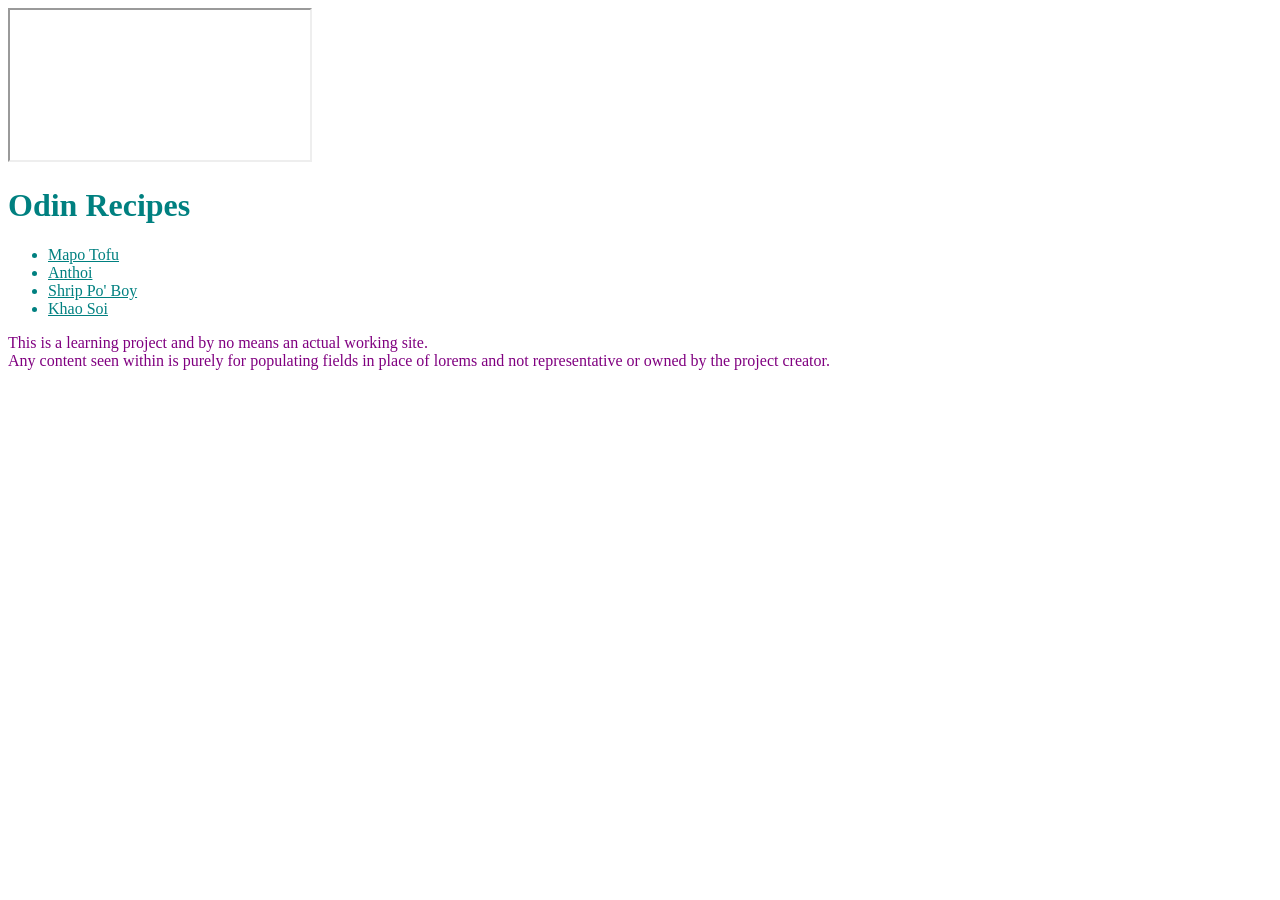
<file: index.html>
<!DOCTYPE html>
<html lang="en">
<head>
    <link rel="stylesheet"  href="styles.css">
    <meta charset="UTF-8">
    <meta name="viewport" content="width=device-width, initial-scale=1.0">
    <title>Document</title>
</head>
<body>

    <iframe src="https://store.steampowered.com/widget/3504570/Fear_Effect/"></iframe>
    <a href="https://store.steampowered.com/app/3504570/Fear_Effect/"></a>

    <h1>Odin Recipes</h1>

    <ul>
        <li><a href="recipes/mapo-tofu.html">Mapo Tofu</a></li>
        <li><a href="recipes/anthoi.html">Anthoi</a></li>
        <li><a href="recipes/shrimp-po-boy.html">Shrip Po' Boy</a></li>
        <li><a href="recipes/khao-soi.html">Khao Soi</a></li>
    </ul>

</body>
<footer>

<p>This is a learning project and by no means an actual working site.<br>Any content seen within is purely for populating fields in place of lorems and not representative or owned by the project creator.</p>

</footer>

</html>
</file>
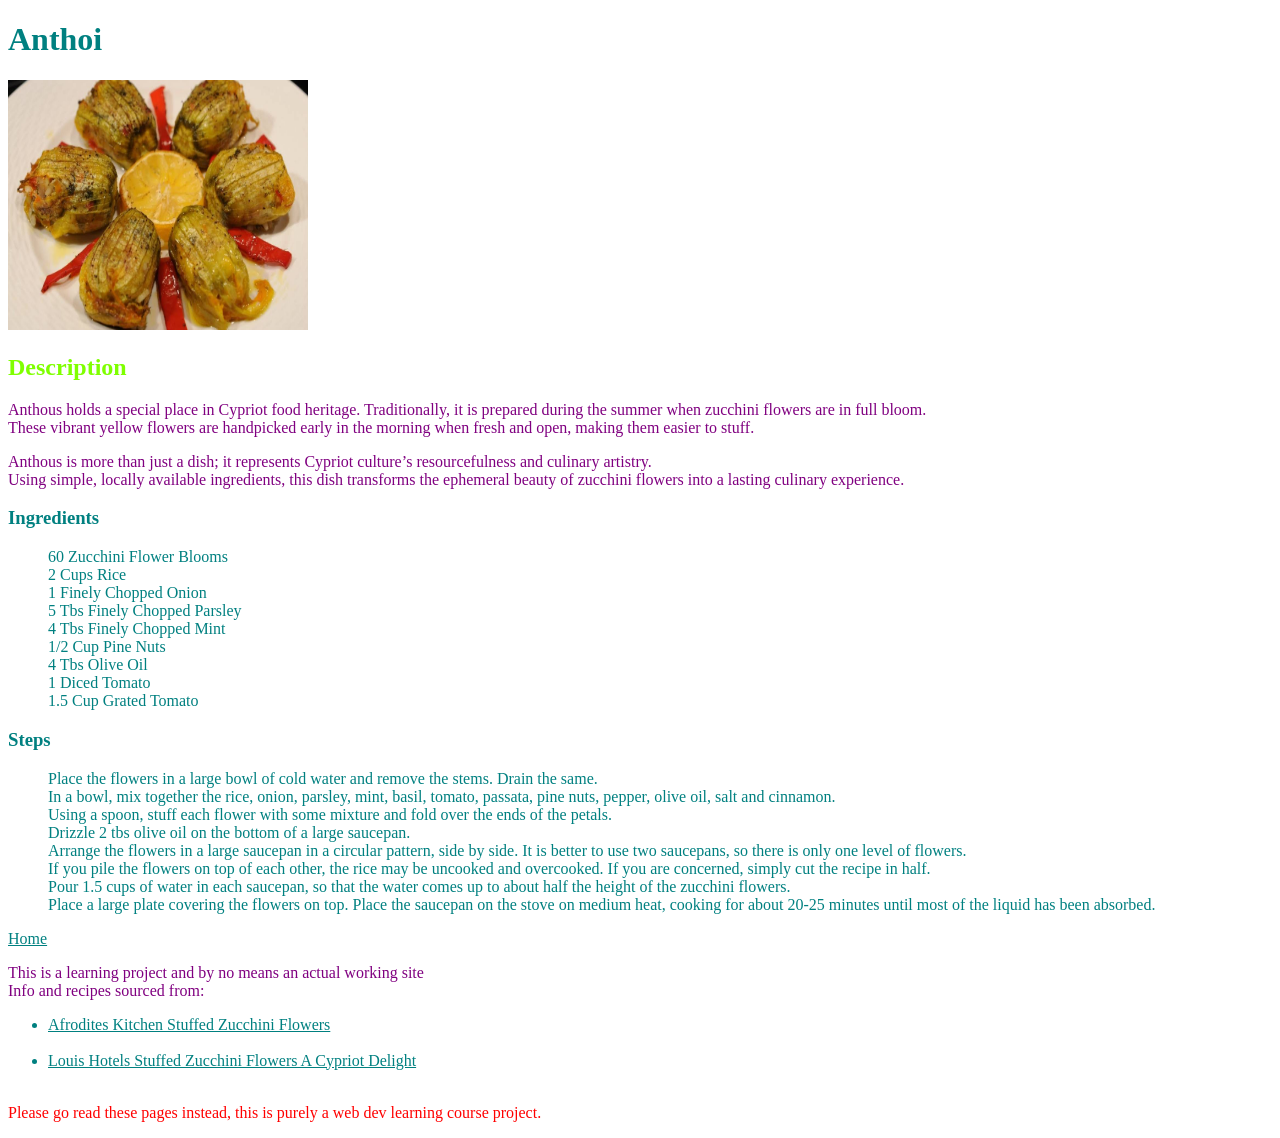
<file: recipes/anthoi.html>
<!DOCTYPE html>
<html lang="en">
<head>
    <link rel="stylesheet"  href="../styles.css">
    <meta charset="UTF-8">
    <meta name="viewport" content="width=device-width, initial-scale=1.0">
    <title>Document</title>
</head>
<body>

    <h1>Anthoi</h1>

    <img src="../images/anthoi.jpg" width="280" alt="an image displaying a plate of anthous">

    <h2 class="desc anthoi">Description</h2>

        <p>Anthous holds a special place in Cypriot food heritage. Traditionally, it is prepared during the summer when zucchini flowers are in full bloom.<br> These vibrant yellow flowers are handpicked early in the morning when fresh and open, making them easier to stuff.</p>
        <p>Anthous is more than just a dish; it represents Cypriot culture’s resourcefulness and culinary artistry.<br> Using simple, locally available ingredients, this dish transforms the ephemeral beauty of zucchini flowers into a lasting culinary experience.</p>
        
    <h3>Ingredients</h3>

        <ul>
            <il>60 Zucchini Flower Blooms</il><br>
            <il>2 Cups Rice</il><br>
            <il>1 Finely Chopped Onion</il><br>
            <il>5 Tbs Finely Chopped Parsley</il><br>
            <il>4 Tbs Finely Chopped Mint</il><br>
            <il>1/2 Cup Pine Nuts</il><br>
            <il>4 Tbs Olive Oil</il><br>
            <il>1 Diced Tomato</il><br>
            <il>1.5 Cup Grated Tomato</il><br>
        </ul>

    <h3>Steps</h3>

        <ol>
            <il>Place the flowers in a large bowl of cold water and remove the stems. Drain the same.</il><br>
            <il>In a bowl, mix together the rice, onion, parsley, mint, basil, tomato, passata, pine nuts, pepper, olive oil, salt and cinnamon.</il><br>
            <il>Using a spoon, stuff each flower with some mixture and fold over the ends of the petals.</il><br>
            <il>Drizzle 2 tbs olive oil on the bottom of a large saucepan.</il><br>
            <il>Arrange the flowers in a large saucepan in a circular pattern, side by side. It is better to use two saucepans, so there is only one level of flowers.<br> If you pile the flowers on top of each other, the rice may be uncooked and overcooked. If you are concerned, simply cut the recipe in half.</il><br>
            <il>Pour 1.5 cups of water in each saucepan, so that the water comes up to about half the height of the zucchini flowers.</il><br>
            <il>Place a large plate covering the flowers on top. Place the saucepan on the stove on medium heat, cooking for about 20-25 minutes until most of the liquid has been absorbed.</il><br>
        </ol>

</body>
<footer>

<a href="../index.html">Home</a>

<p>This is a learning project and by no means an actual working site<br>
    Info and recipes sourced from:
    <ul>
        <li><a href="https://afroditeskitchen.com/recipe/spicy-anthous-spicy-stuffed-zucchini-flowers/" target="_blank">Afrodites Kitchen Stuffed Zucchini Flowers</a></li><br>
        <li><a href="https://www.louishotels.com/stuffed-zucchini-flowers-spicy-anthous-a-cypriot-delight/" target="_blank">Louis Hotels Stuffed Zucchini Flowers A Cypriot Delight</a></li><br>
    </ul>
    Please go read these pages instead, this is purely a web dev learning course project.
</p>

</footer>
</html>
</file>
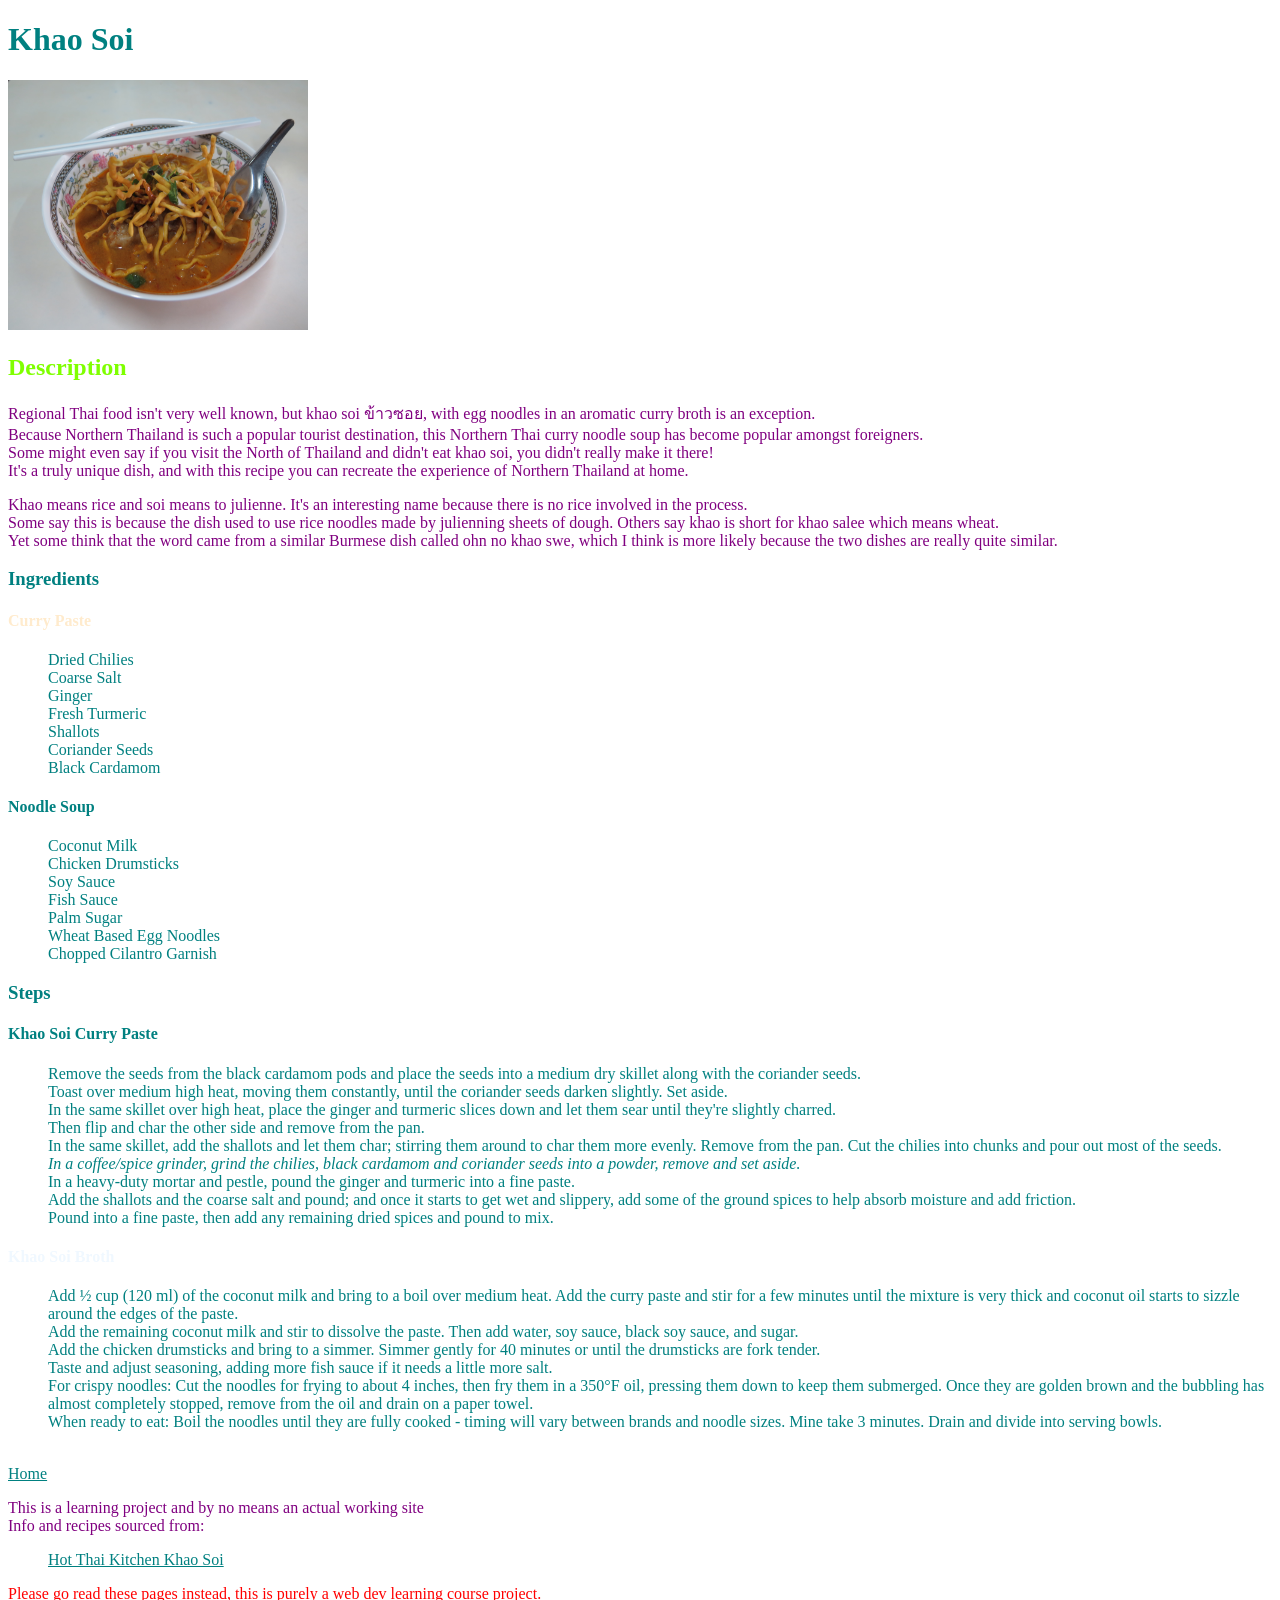
<file: recipes/khao-soi.html>
<!DOCTYPE html>
<html lang="en">
<head>
    <link rel="stylesheet"  href="../styles.css">
    <meta charset="UTF-8">
    <meta name="viewport" content="width=device-width, initial-scale=1.0">
    <title>Document</title>
</head>
<body>

    <h1>Khao Soi</h1>

    <img src="../images/khao-soi.jpg" width="280" alt="an image displaying a bowl of khao soi">

    <h2 class="desc soi">Description</h2>

        <p>Regional Thai food isn't very well known, but khao soi ข้าวซอย, with egg noodles in an aromatic curry broth is an exception. <br>Because Northern Thailand is such a popular tourist destination, this Northern Thai curry noodle soup has become popular amongst foreigners.
            <br>Some might even say if you visit the North of Thailand and didn't eat khao soi, you didn't really make it there! <br>It's a truly unique dish, and with this recipe you can recreate the experience of Northern Thailand at home.</p>
        <p>Khao means rice and soi means to julienne. It's an interesting name because there is no rice involved in the process.<br> Some say this is because the dish used to use rice noodles made by julienning sheets of dough. Others say khao is short for khao salee which means wheat.<br> Yet some think that the word came from a similar Burmese dish called ohn no khao swe, which I think is more likely because the two dishes are really quite similar.</p>
   
    <h3>Ingredients</h3>

        <h4 id="paste">Curry Paste</h4>

        <ul class="list curry-paste">
            <il>Dried Chilies</il><br>
            <il>Coarse Salt</il><br>
            <il>Ginger</il><br>
            <il>Fresh Turmeric</il><br>
            <il>Shallots</il><br>
            <il>Coriander Seeds</il><br>
            <il>Black Cardamom</il><br>
        </ul>

        <h4>Noodle Soup</h4>

        <ul class="list noodle-soup">
            <il>Coconut Milk</il><br>
            <il>Chicken Drumsticks</il><br>
            <il>Soy Sauce</il><br>
            <il>Fish Sauce</il><br>
            <il>Palm Sugar</il><br>
            <il>Wheat Based Egg Noodles</il><br>
            <il>Chopped Cilantro Garnish</il><br>
        </ul>

    <h3>Steps</h3>

        <h4>Khao Soi Curry Paste</h4>

        <ol class="list curry-paste">
            <il>Remove the seeds from the black cardamom pods and place the seeds into a medium dry skillet along with the coriander seeds.<br> Toast over medium high heat, moving them constantly, until the coriander seeds darken slightly. Set aside.</il><br>
            <il>In the same skillet over high heat, place the ginger and turmeric slices down and let them sear until they're slightly charred.<br> Then flip and char the other side and remove from the pan.</il><br>
            <il>In the same skillet, add the shallots and let them char; stirring them around to char them more evenly. Remove from the pan.</il>
            <il>Cut the chilies into chunks and pour out most of the seeds.</il><br>
            <i>In a coffee/spice grinder, grind the chilies, black cardamom and coriander seeds into a powder, remove and set aside.</i><br>
            <il>In a heavy-duty mortar and pestle, pound the ginger and turmeric into a fine paste.</il><br>
            <il>Add the shallots and the coarse salt and pound; and once it starts to get wet and slippery, add some of the ground spices to help absorb moisture and add friction.</il><br>
            <il>Pound into a fine paste, then add any remaining dried spices and pound to mix.</il><br>
        </ol>

        <h4 class="list broth">Khao Soi Broth</h4>

        <ol class="list" id="soi-broth">
            <il>Add ½ cup (120 ml) of the coconut milk and bring to a boil over medium heat. Add the curry paste and stir for a few minutes until the mixture is very thick and coconut oil starts to sizzle around the edges of the paste.</il><br>
            <il>Add the remaining coconut milk and stir to dissolve the paste. Then add water, soy sauce, black soy sauce, and sugar.</il><br>
            <il>Add the chicken drumsticks and bring to a simmer. Simmer gently for 40 minutes or until the drumsticks are fork tender. </il><br>
            <il>Taste and adjust seasoning, adding more fish sauce if it needs a little more salt.</il><br>
            <il>For crispy noodles: Cut the noodles for frying to about 4 inches, then fry them in a 350°F oil, pressing them down to keep them submerged. Once they are golden brown and the bubbling has almost completely stopped, remove from the oil and drain on a paper towel.</il><br>
            <il>When ready to eat: Boil the noodles until they are fully cooked - timing will vary between brands and noodle sizes. Mine take 3 minutes. Drain and divide into serving bowls.</il><br>
            <il></il><br>
        </ol>

</body>
<footer>

<a href="../index.html">Home</a>

<p>This is a learning project and by no means an actual working site<br>
    Info and recipes sourced from:
    <ul>
        <il><a href="https://hot-thai-kitchen.com/kao-soi/" target="_blank">Hot Thai Kitchen Khao Soi</a></il><br>
    </ul>
    Please go read these pages instead, this is purely a web dev learning course project.
</p>

</footer>
</html>
</file>
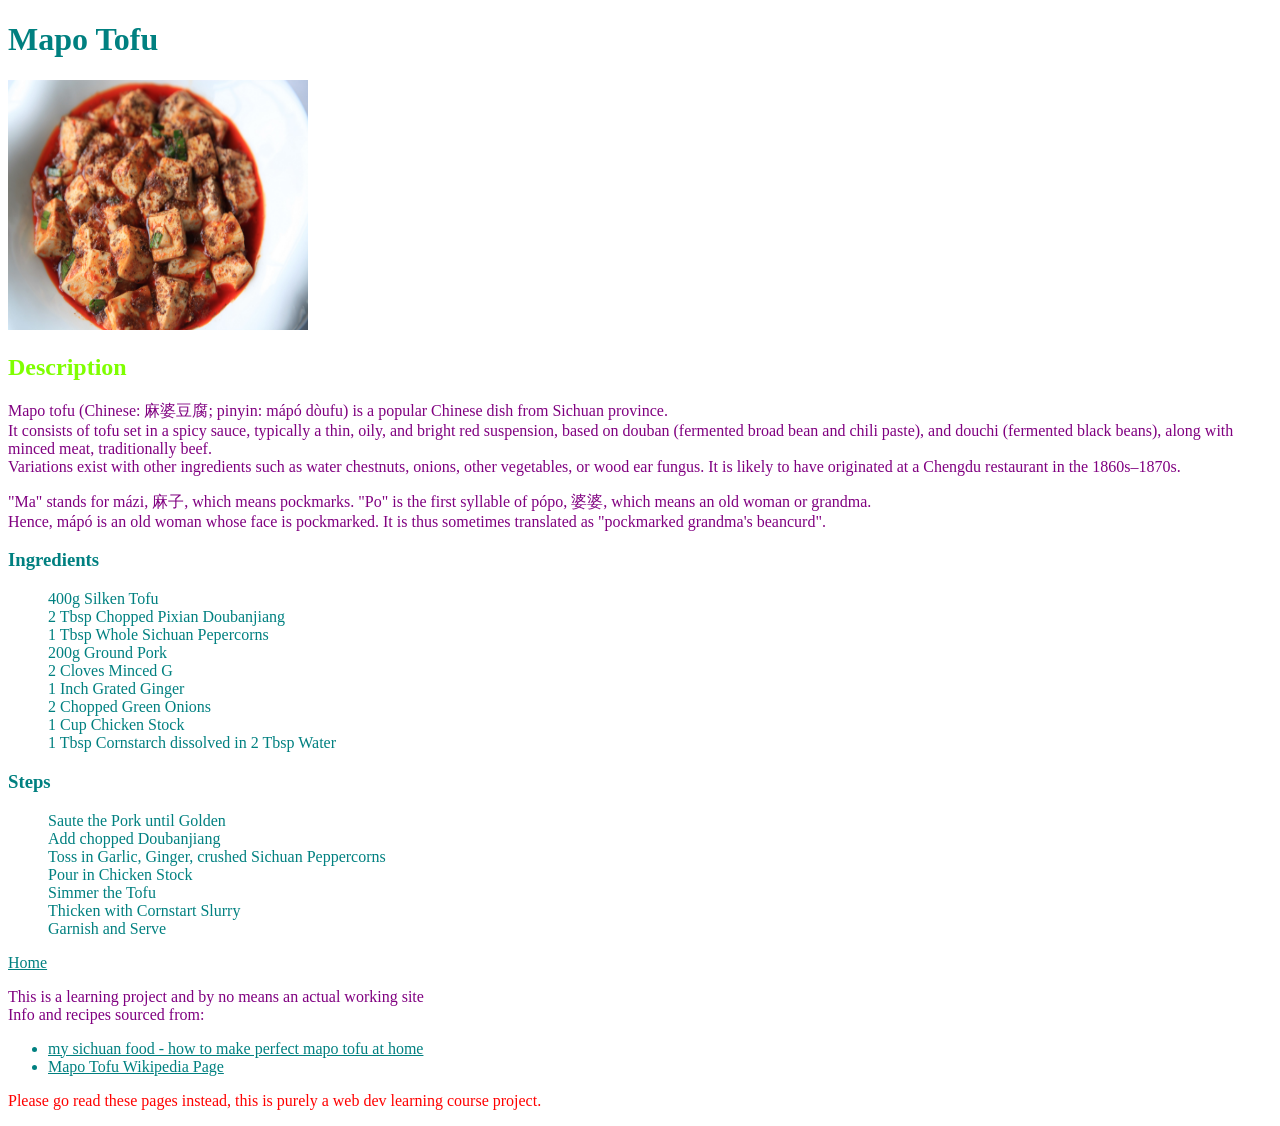
<file: recipes/mapo-tofu.html>
<!DOCTYPE html>
<html lang="en">
<head>
    <link rel="stylesheet"  href="../styles.css">
    <meta charset="UTF-8">
    <meta name="viewport" content="width=device-width, initial-scale=1.0">
    <title>Document</title>
</head>
<body>

    <h1>Mapo Tofu</h1>

    <img src="../images/mapo-tofu.jpg" width="280" alt="an image displaying a bowl of mapo tofu">

    <h2 class="desc mapo">Description</h2>

        <p>Mapo tofu (Chinese: 麻婆豆腐; pinyin: mápó dòufu) is a popular Chinese dish from Sichuan province.<br> It consists of tofu set in a spicy sauce, typically a thin, oily, and bright red suspension, based on douban (fermented broad bean and chili paste), and douchi (fermented black beans), along with minced meat, traditionally beef. <br>Variations exist with other ingredients such as water chestnuts, onions, other vegetables, or wood ear fungus. It is likely to have originated at a Chengdu restaurant in the 1860s–1870s.</p>
        <p>"Ma" stands for mázi, 麻子, which means pockmarks. "Po" is the first syllable of pópo, 婆婆, which means an old woman or grandma.<br> Hence, mápó is an old woman whose face is pockmarked. It is thus sometimes translated as "pockmarked grandma's beancurd".</p>
    
    <h3>Ingredients</h3>

        <ul>
            <il>400g Silken Tofu</il><br>
            <il>2 Tbsp Chopped Pixian Doubanjiang</il><br>
            <il>1 Tbsp Whole Sichuan Pepercorns</il><br>
            <il>200g Ground Pork</il><br>
            <il>2 Cloves Minced G</il><br>
            <il>1 Inch Grated Ginger</il><br>
            <il>2 Chopped Green Onions</il><br>
            <il>1 Cup Chicken Stock</il><br>
            <il>1 Tbsp Cornstarch dissolved in 2 Tbsp Water</il><br>
        </ul>

    <h3>Steps</h3>

        <ol>
            <il>Saute the Pork until Golden</il><br>
            <il>Add chopped Doubanjiang</il><br>
            <il>Toss in Garlic, Ginger, crushed Sichuan Peppercorns</il><br>
            <il>Pour in Chicken Stock</il><br>
            <il>Simmer the Tofu</il><br>
            <il>Thicken with Cornstart Slurry</il><br>
            <il>Garnish and Serve</il><br>
        </ol>

</body>
<footer>

<a href="../index.html">Home</a>

<p>This is a learning project and by no means an actual working site <br>
    Info and recipes sourced from:
    <ul>
        <li><a href="https://www.mysichuanfood.com/how-to-make-perfect-mapo-tofu-at-home/" target="_blank">my sichuan food - how to make perfect mapo tofu at home</a></li>
        <li><a href="https://en.wikipedia.org/wiki/Mapo_tofu" target="_blank">Mapo Tofu Wikipedia Page</a></li>
    </ul>
    Please go read these pages instead, this is purely a web dev learning course project.
</p>

</footer>
</html>
</file>
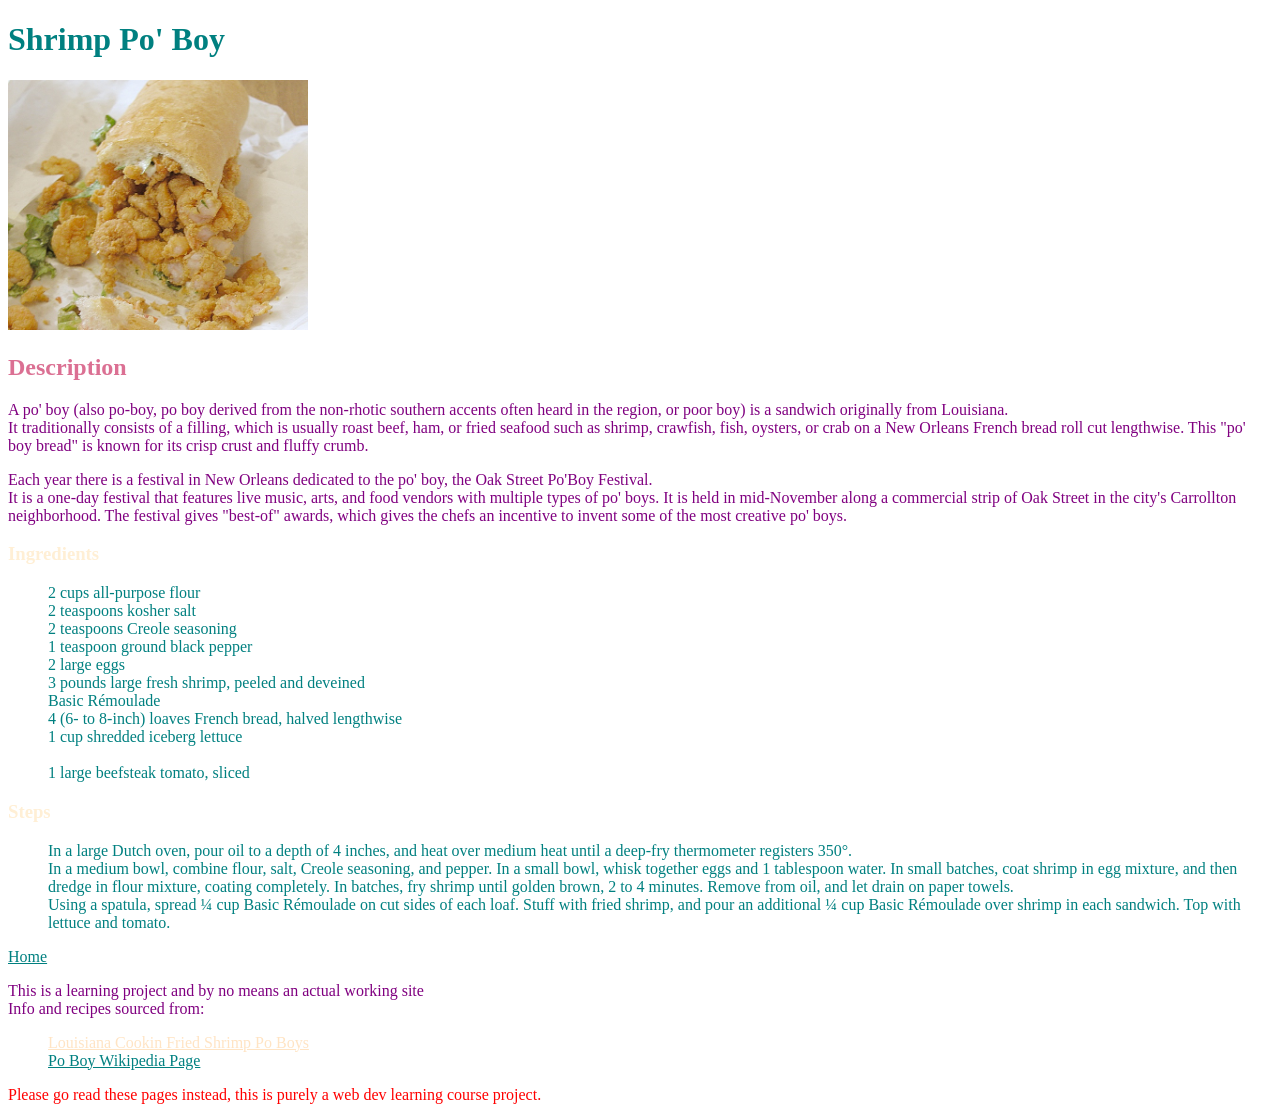
<file: recipes/shrimp-po-boy.html>
<!DOCTYPE html>
<html lang="en">
<head>
    <link rel="stylesheet"  href="../styles.css">
    <meta charset="UTF-8">
    <meta name="viewport" content="width=device-width, initial-scale=1.0">
    <title>Document</title>
</head>
<body>
    <h1>Shrimp Po' Boy</h1>

    <img src="../images/shrimp-po-boy.jpg" width="280" alt="an image displaying a shrimp po' boy">

    <h2 class="desc po">Description</h2>

        <p>A po' boy (also po-boy, po boy derived from the non-rhotic southern accents often heard in the region, or poor boy) is a sandwich originally from Louisiana.<br> It traditionally consists of a filling, which is usually roast beef, ham, or fried seafood such as shrimp, crawfish, fish, oysters, or crab on a New Orleans French bread roll cut lengthwise. This "po' boy bread" is known for its crisp crust and fluffy crumb.</p>
        <p>Each year there is a festival in New Orleans dedicated to the po' boy, the Oak Street Po'Boy Festival.<br> It is a one-day festival that features live music, arts, and food vendors with multiple types of po' boys. It is held in mid-November along a commercial strip of Oak Street in the city's Carrollton neighborhood. The festival gives "best-of" awards, which gives the chefs an incentive to invent some of the most creative po' boys.</p>
        
    <h3 class="ingredients">Ingredients</h3>

        <ul>
            <il>2 cups all-purpose flour</il><br>
            <il>2 teaspoons kosher salt</il><br>
            <il>2 teaspoons Creole seasoning</il><br>
            <il>1 teaspoon ground black pepper</il><br>
            <il>2 large eggs</il><br>
            <il>3 pounds large fresh shrimp, peeled and deveined</il><br>
            <il>Basic Rémoulade</il><br>
            <il>4 (6- to 8-inch) loaves French bread, halved lengthwise</il><br>
            <il>1 cup shredded iceberg lettuce</il><br><br>
            <il>1 large beefsteak tomato, sliced</il><br>
        </ul>

    <h3 class="steps">Steps</h3>

        <ol>
            <il>In a large Dutch oven, pour oil to a depth of 4 inches, and heat over medium heat until a deep-fry thermometer registers 350°.</il><br>
            <il>In a medium bowl, combine flour, salt, Creole seasoning, and pepper. In a small bowl, whisk together eggs and 1 tablespoon water. In small batches, coat shrimp in egg mixture, and then dredge in flour mixture, coating completely. In batches, fry shrimp until golden brown, 2 to 4 minutes. Remove from oil, and let drain on paper towels.</il><br>
            <il>Using a spatula, spread ¼ cup Basic Rémoulade on cut sides of each loaf. Stuff with fried shrimp, and pour an additional ¼ cup Basic Rémoulade over shrimp in each sandwich. Top with lettuce and tomato.</il><br>
        </ol>

</body>
<footer>

    <a href="../index.html">Home</a>

    <p class="disclaimer">This is a learning project and by no means an actual working site<br>
    Info and recipes sourced from:

        <ul >
            <il><a class="glinks" href="https://louisianacookin.com/fried-shrimp-po-boys/" target="_blank">Louisiana Cookin Fried Shrimp Po Boys</a></il><br>
            <il><a href="https://en.wikipedia.org/wiki/Po%27_boy" target="_blank">Po Boy Wikipedia Page</a></il><br>
        </ul>

    Please go read these pages instead, this is purely a web dev learning course project.
    </p>

</footer>
</html>
</file>
<file: styles.css>
* {
    color:teal;
}

p {
    color:purple;
}

ul{
    color: yellow;
}

ol{
    color: cyan;
}

.curry-paste{
    color:hotpink;
}

#paste{
    color: blanchedalmond;
}

.ingredients,
.steps{
    color: papayawhip;
}

.list.curry-paste{
    color: coral;
}

.list{
    color: khaki;
}

.list.broth{
    color: aliceblue;
}
.list#soi-broth{
    color: mediumspringgreen;
}

.glinks{
    color: bisque;
}

.desc{
    color: chartreuse;
}

.desc.po{
    color: palevioletred;
}

footer{
    color: red;
}

img{
    height: 250px;
    width: 300px;
}
</file>
